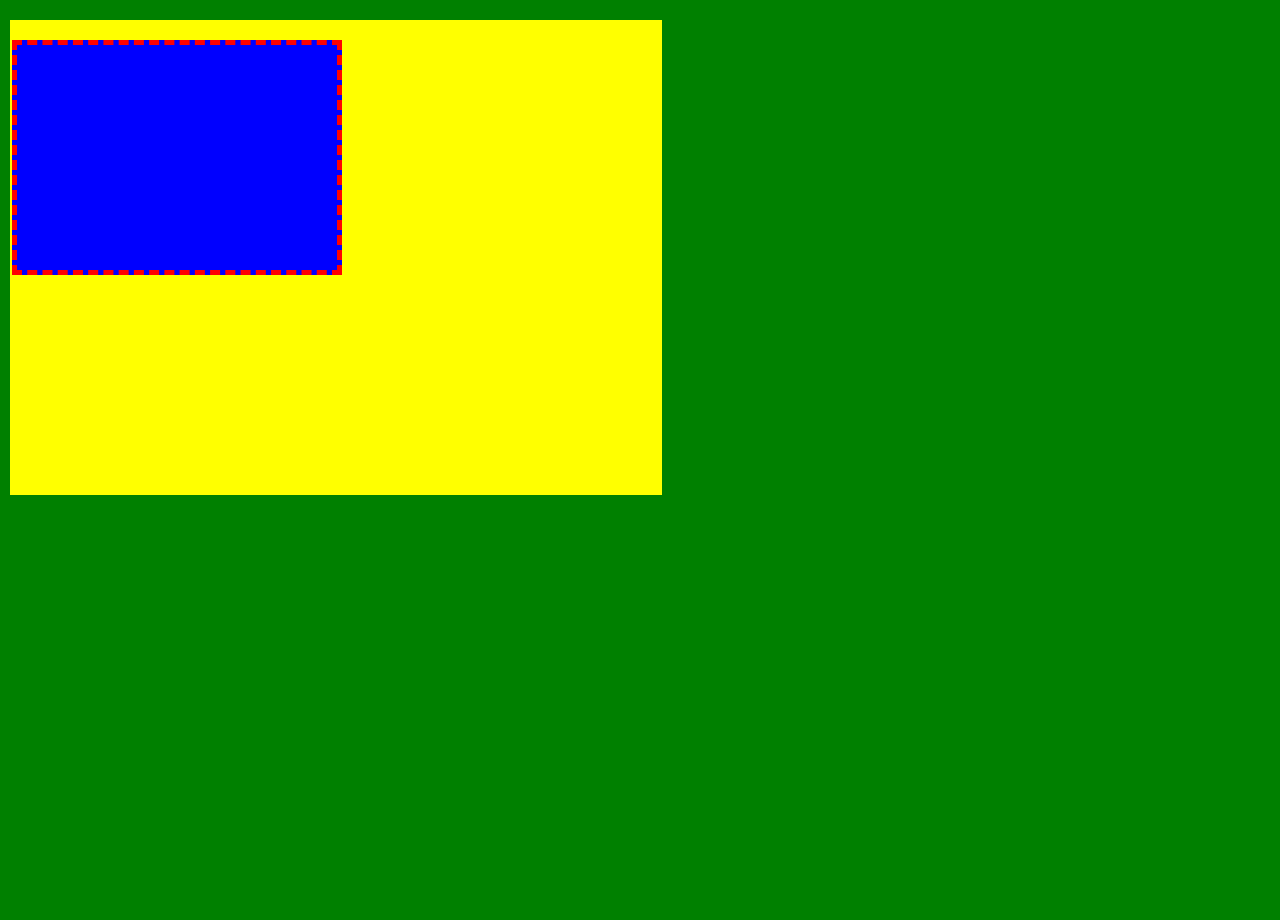
<file: index.html>
<!DOCTYPE html>
<html lang="en" dir="ltr">
  <head>
    <meta charset="utf-8" />
    <meta name="description" content="Welcome to my Kakao Clone" />
    <meta name="author" content="JHKim" />
    <link href="style.css" type="text/css" rel="stylesheet" />
    <title>This is mey title</title>
  </head>
  <body>
    <div class="box">
      <div class="inside-box" />
    </div>
  </body>
</html>
</file>
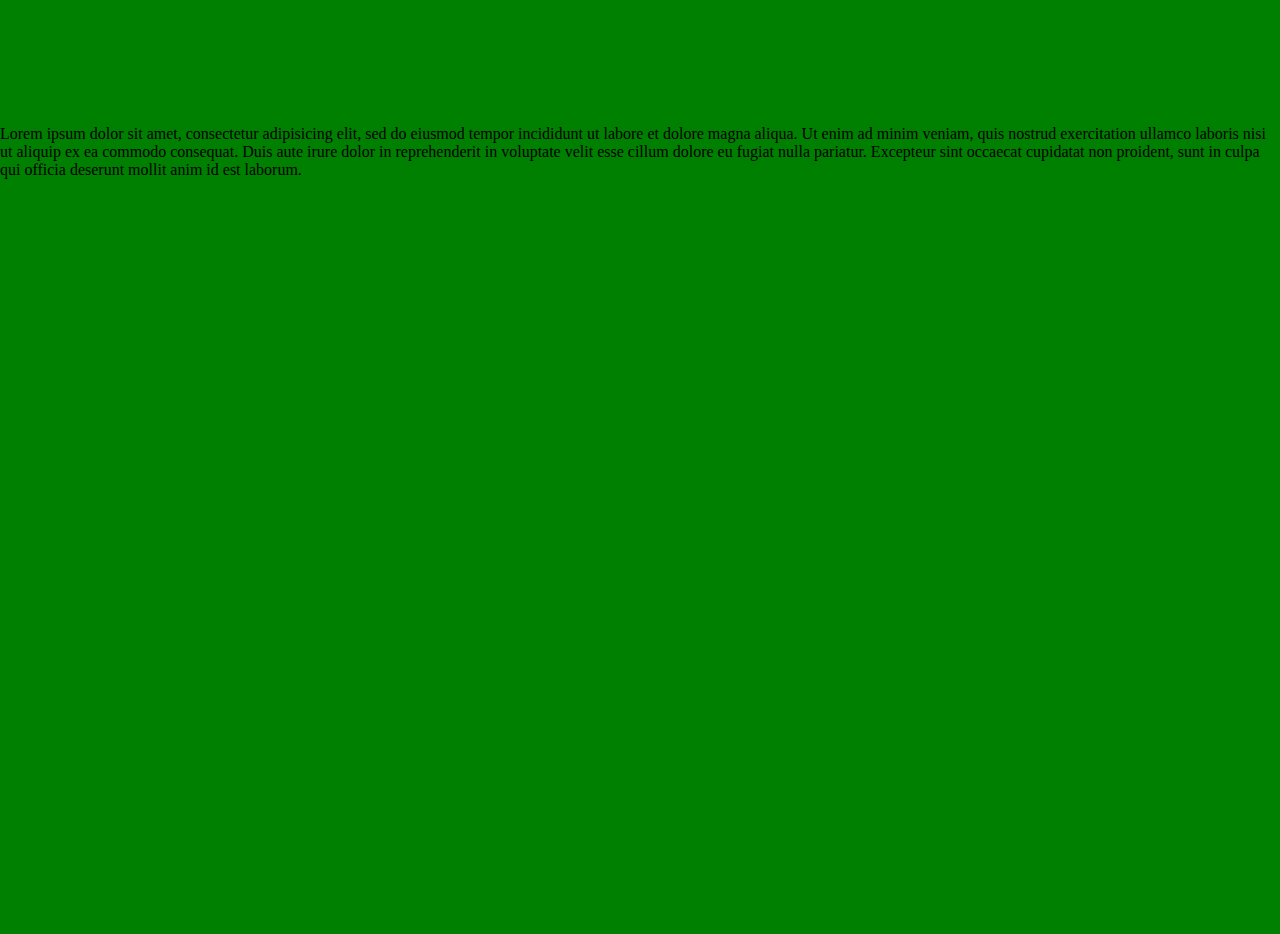
<file: contact-me.html>
<!DOCTYPE html>
<html lang="en" dir="ltr">
  <head>
    <meta charset="utf-8" />
    <link href="style.css" type="text/css" rel="stylesheet" />
    <title></title>
  </head>
  <body>
    <h1>Contact Me Title</h1>
    <p>
      Lorem ipsum dolor sit amet, consectetur adipisicing elit, sed do eiusmod
      tempor incididunt ut labore et dolore magna aliqua. Ut enim ad minim
      veniam, quis nostrud exercitation ullamco laboris nisi ut aliquip ex ea
      commodo consequat. Duis aute irure dolor in reprehenderit in voluptate
      velit esse cillum dolore eu fugiat nulla pariatur. Excepteur sint occaecat
      cupidatat non proident, sunt in culpa qui officia deserunt mollit anim id
      est laborum.
    </p>
  </body>
</html>
</file>
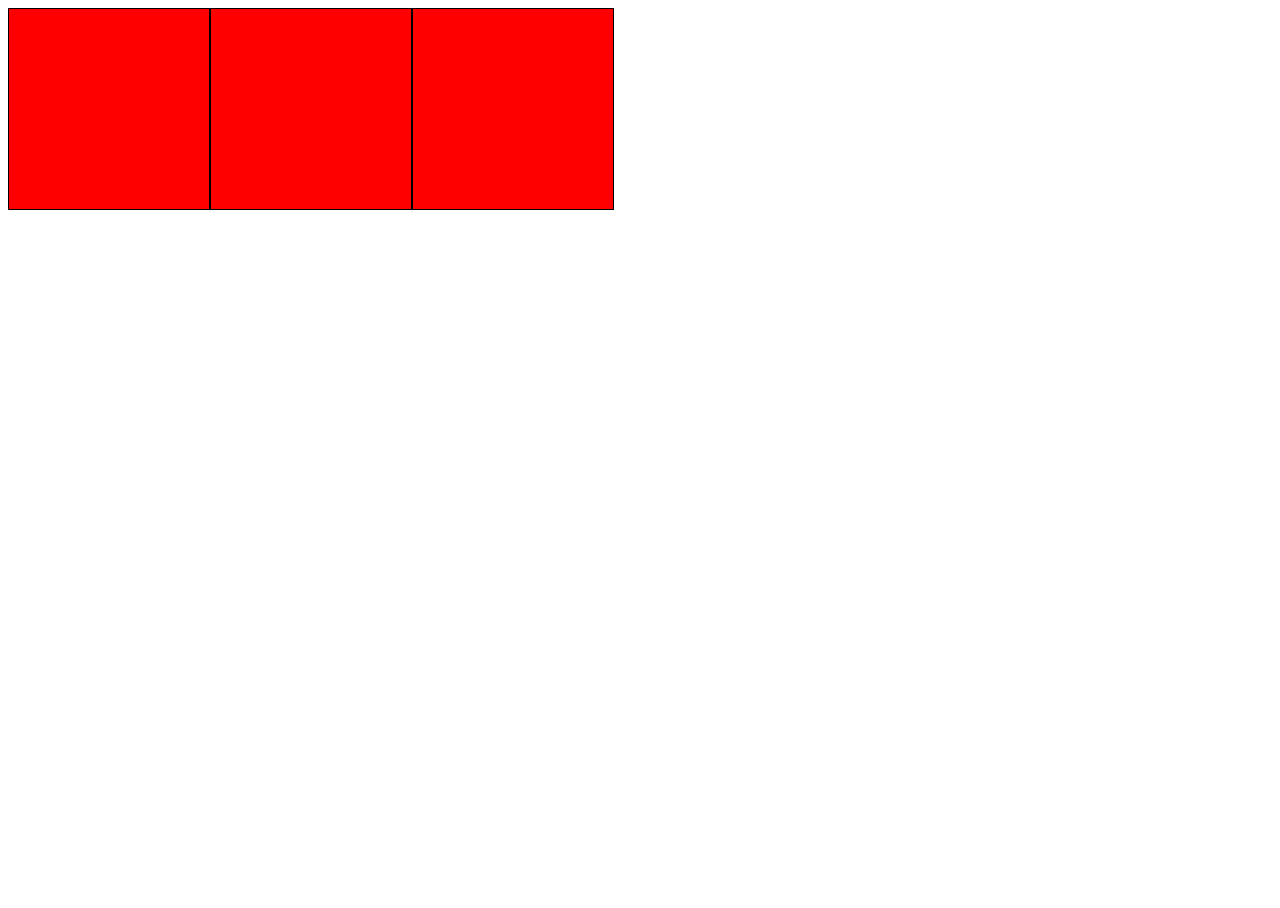
<file: flex.html>
<!DOCTYPE html>
<html lang="en" dir="ltr">
  <head>
    <meta charset="utf-8" />
    <title></title>
    <style media="screen">
      html,
      body {
        height: 100%;
      }
      .father {
        display: flex;
        justifiy-content: center;
      }
      .box {
        background-color: red;
        width: 200px;
        height: 200px;
        border: 1px solid black;
      }
    </style>
  </head>
  <body>
    <div class="father">
      <div class="box"></div>
      <div class="box"></div>
      <div class="box"></div>
    </div>
  </body>
</html>
</file>
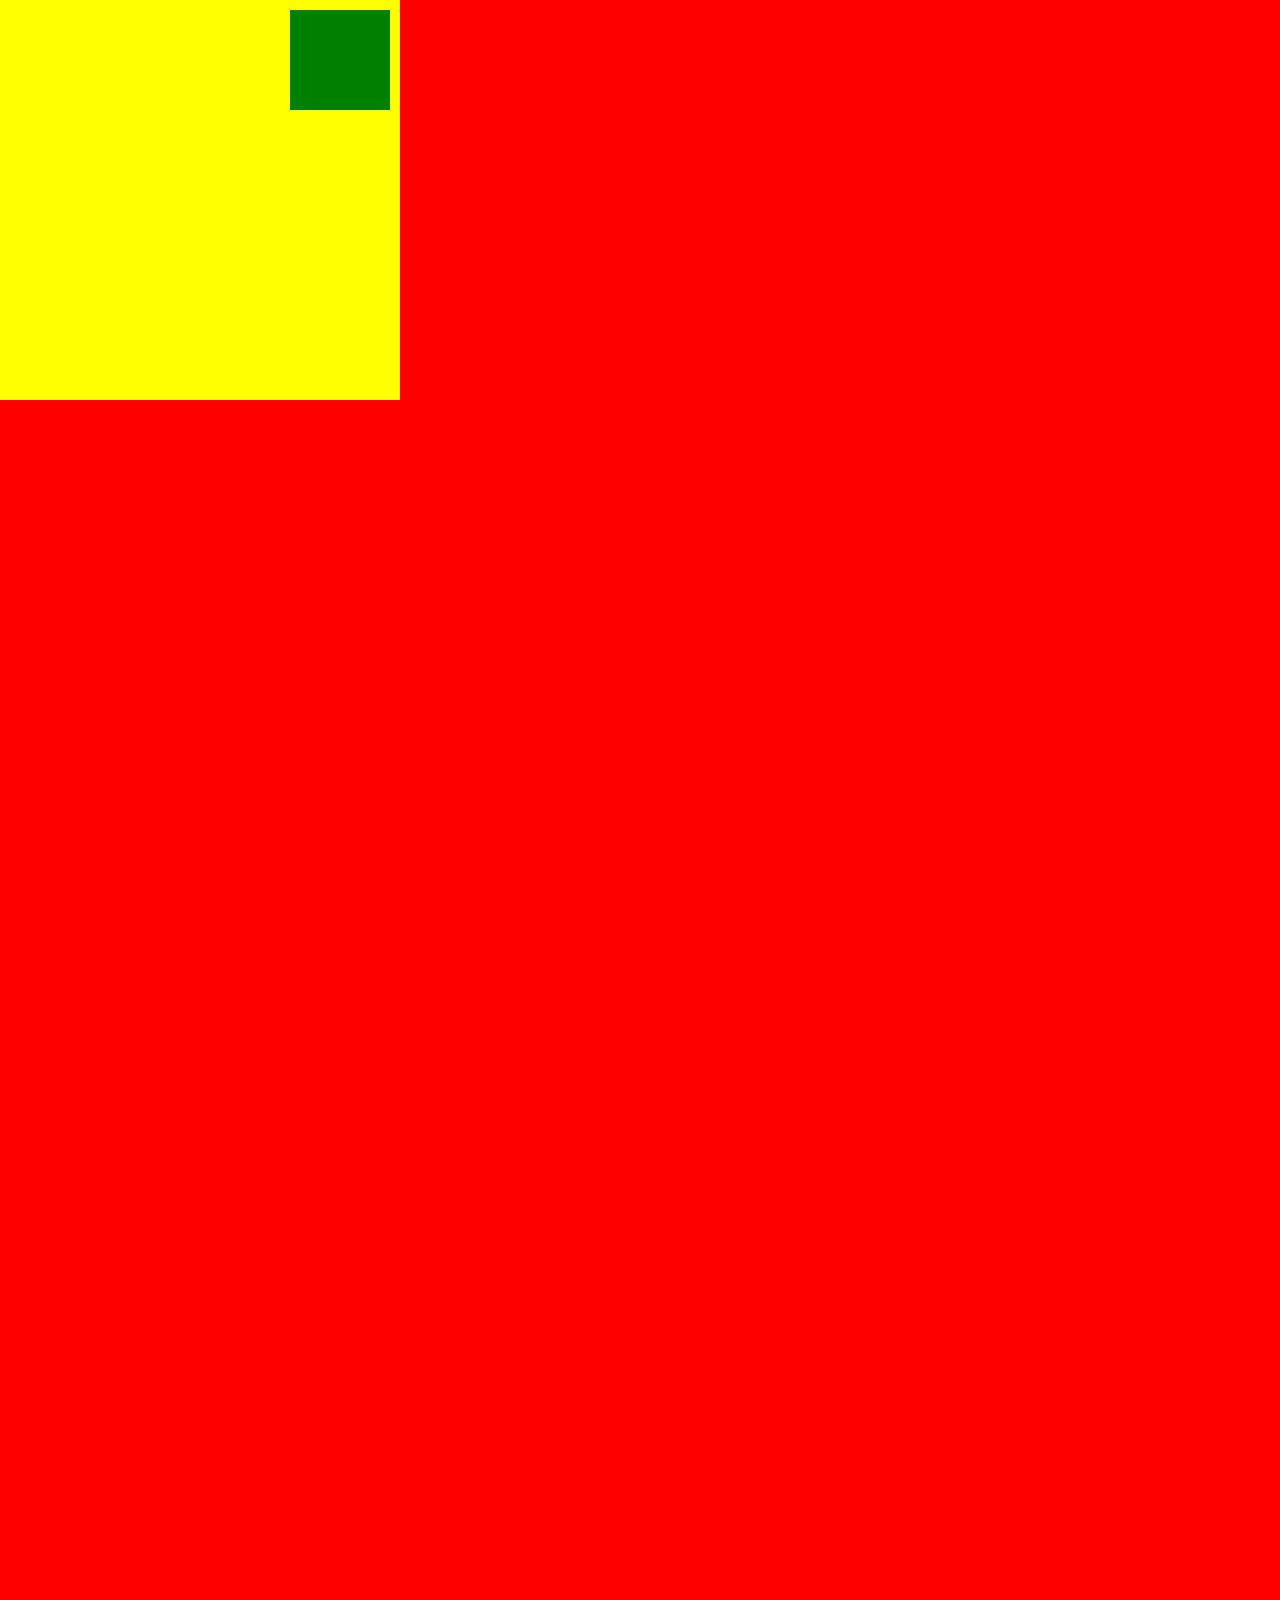
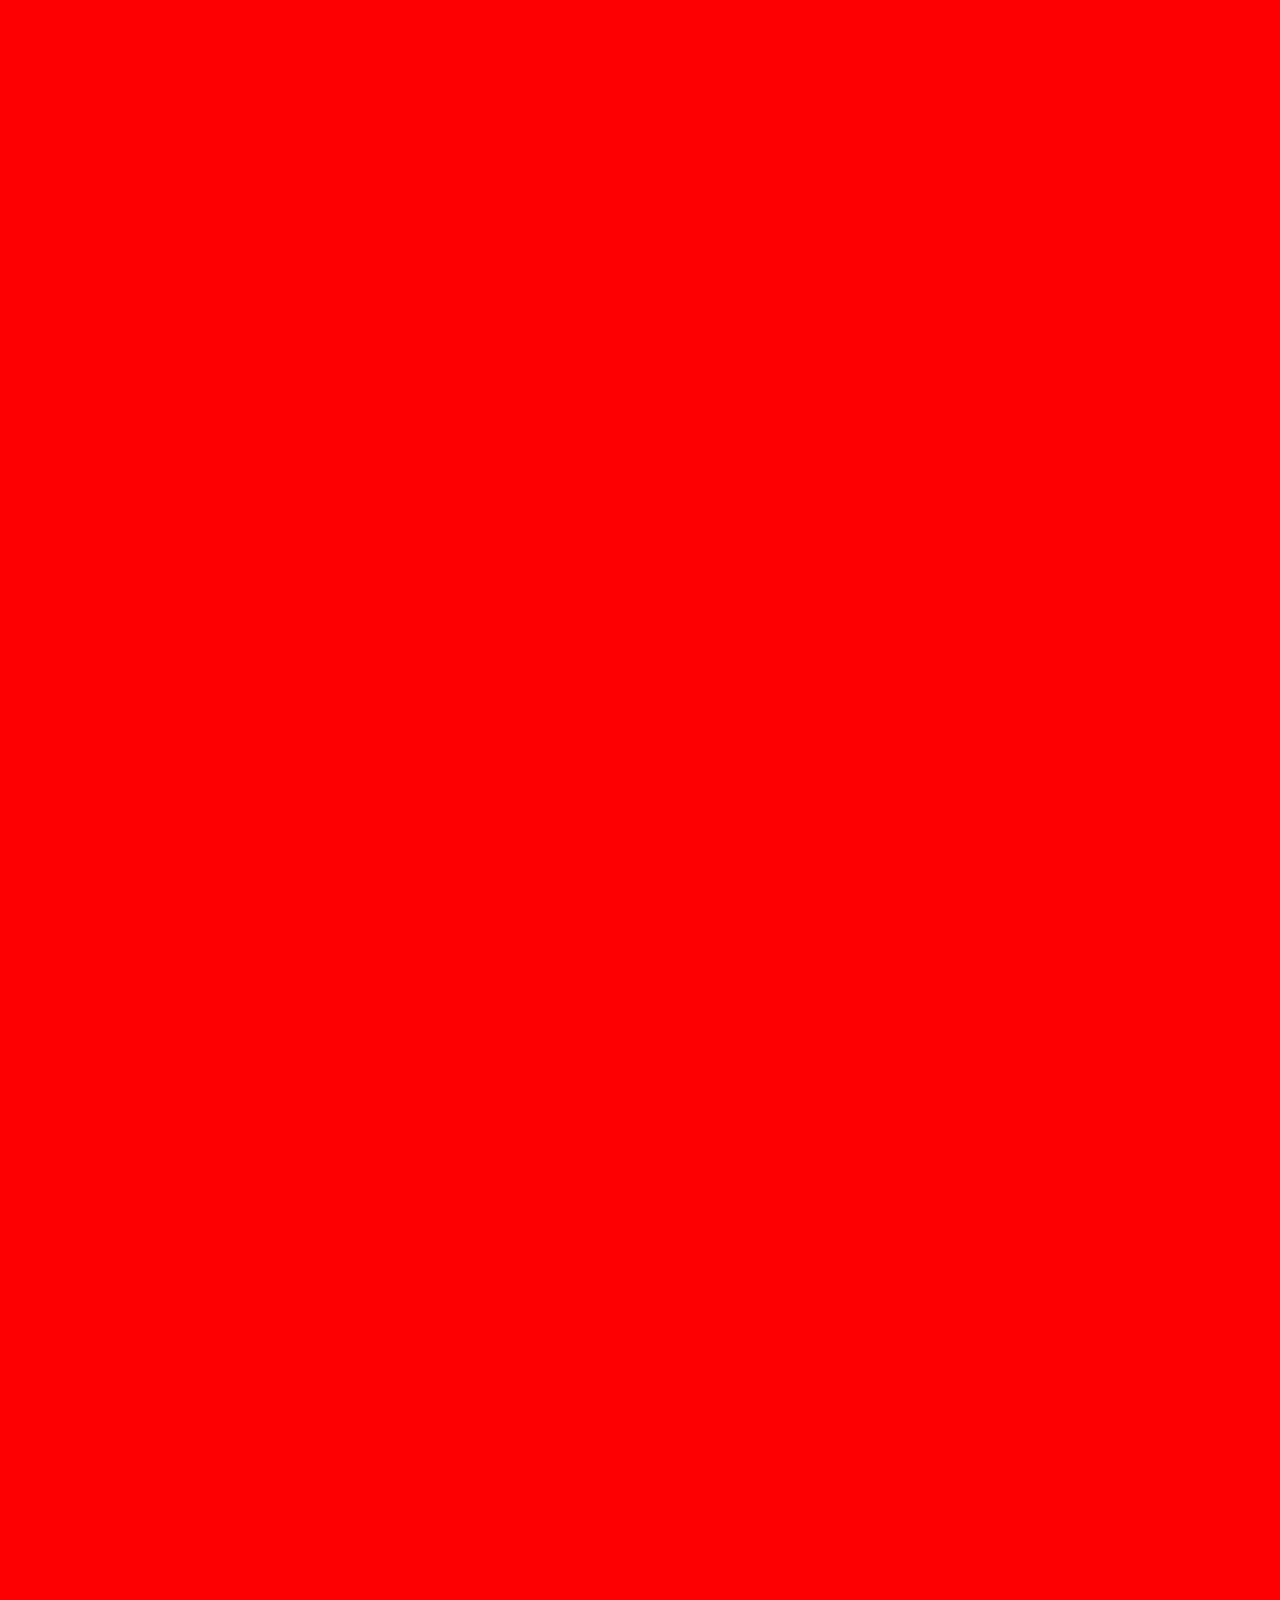
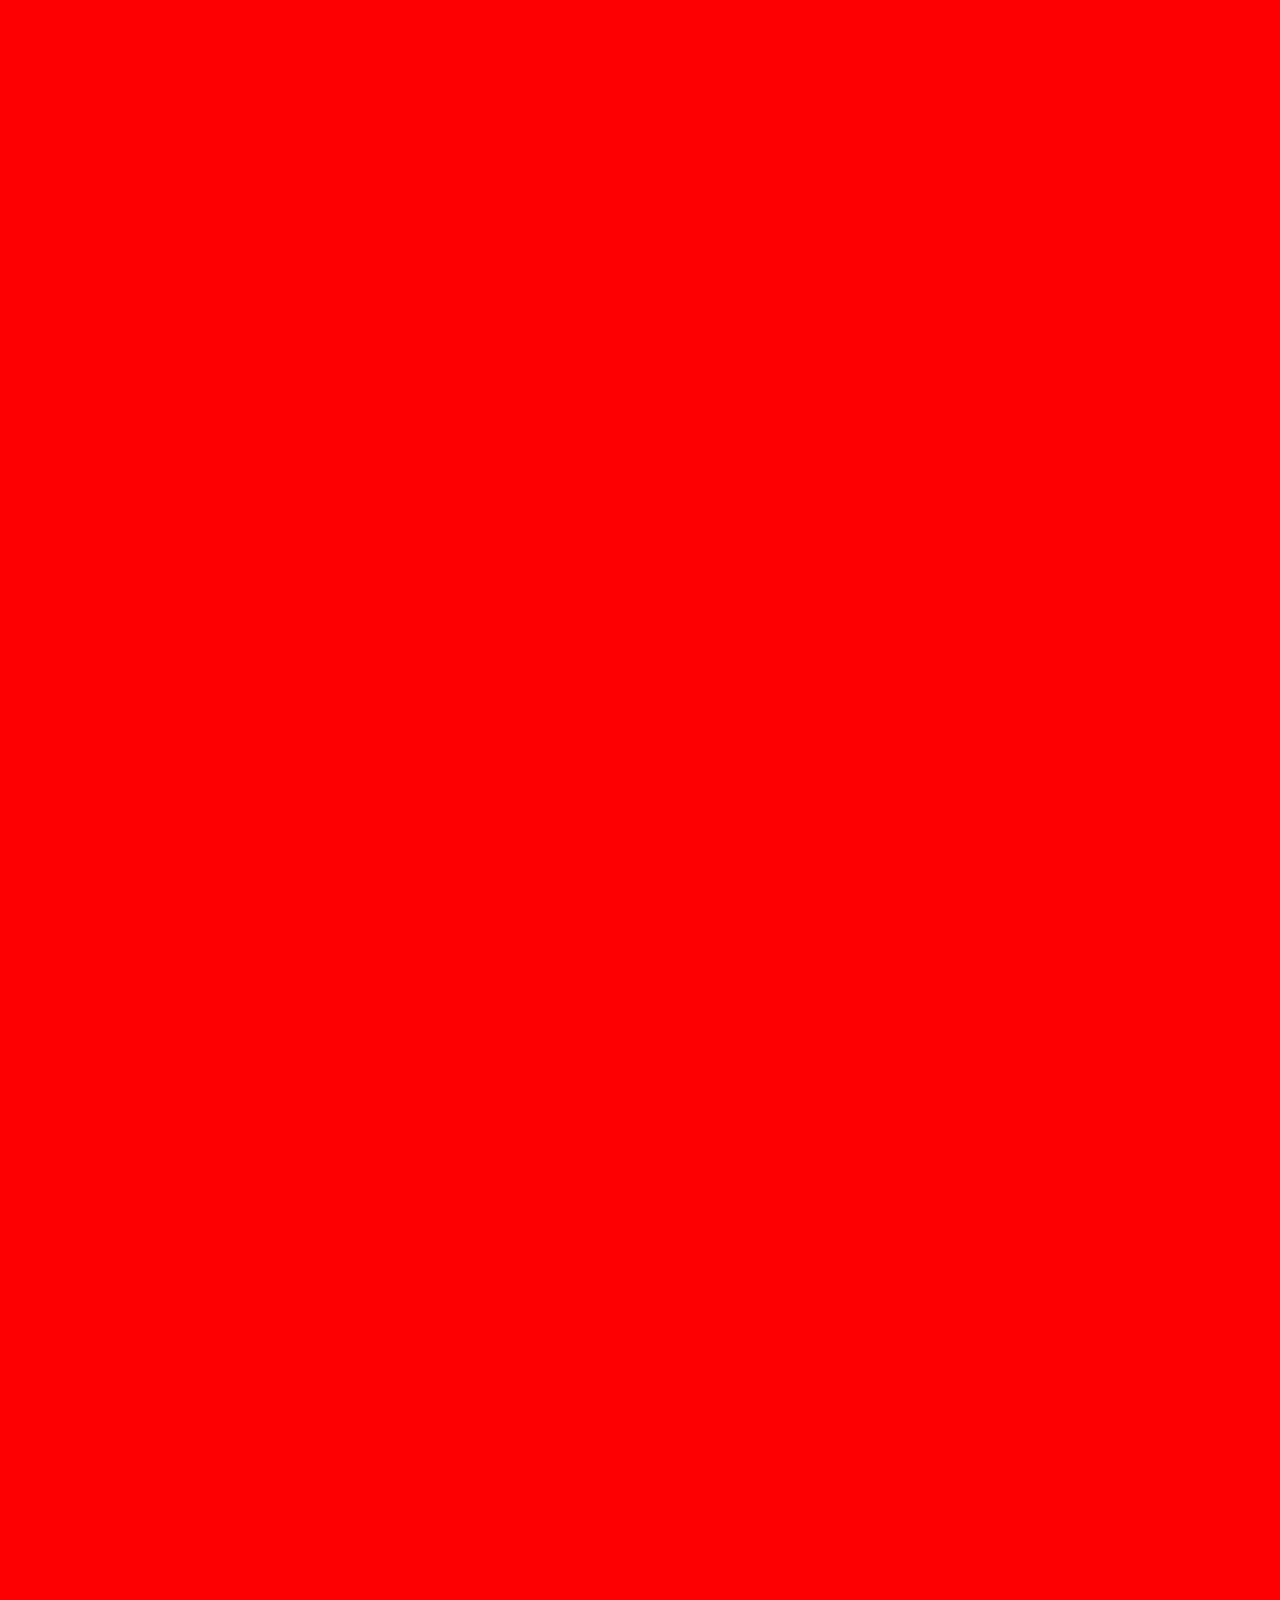
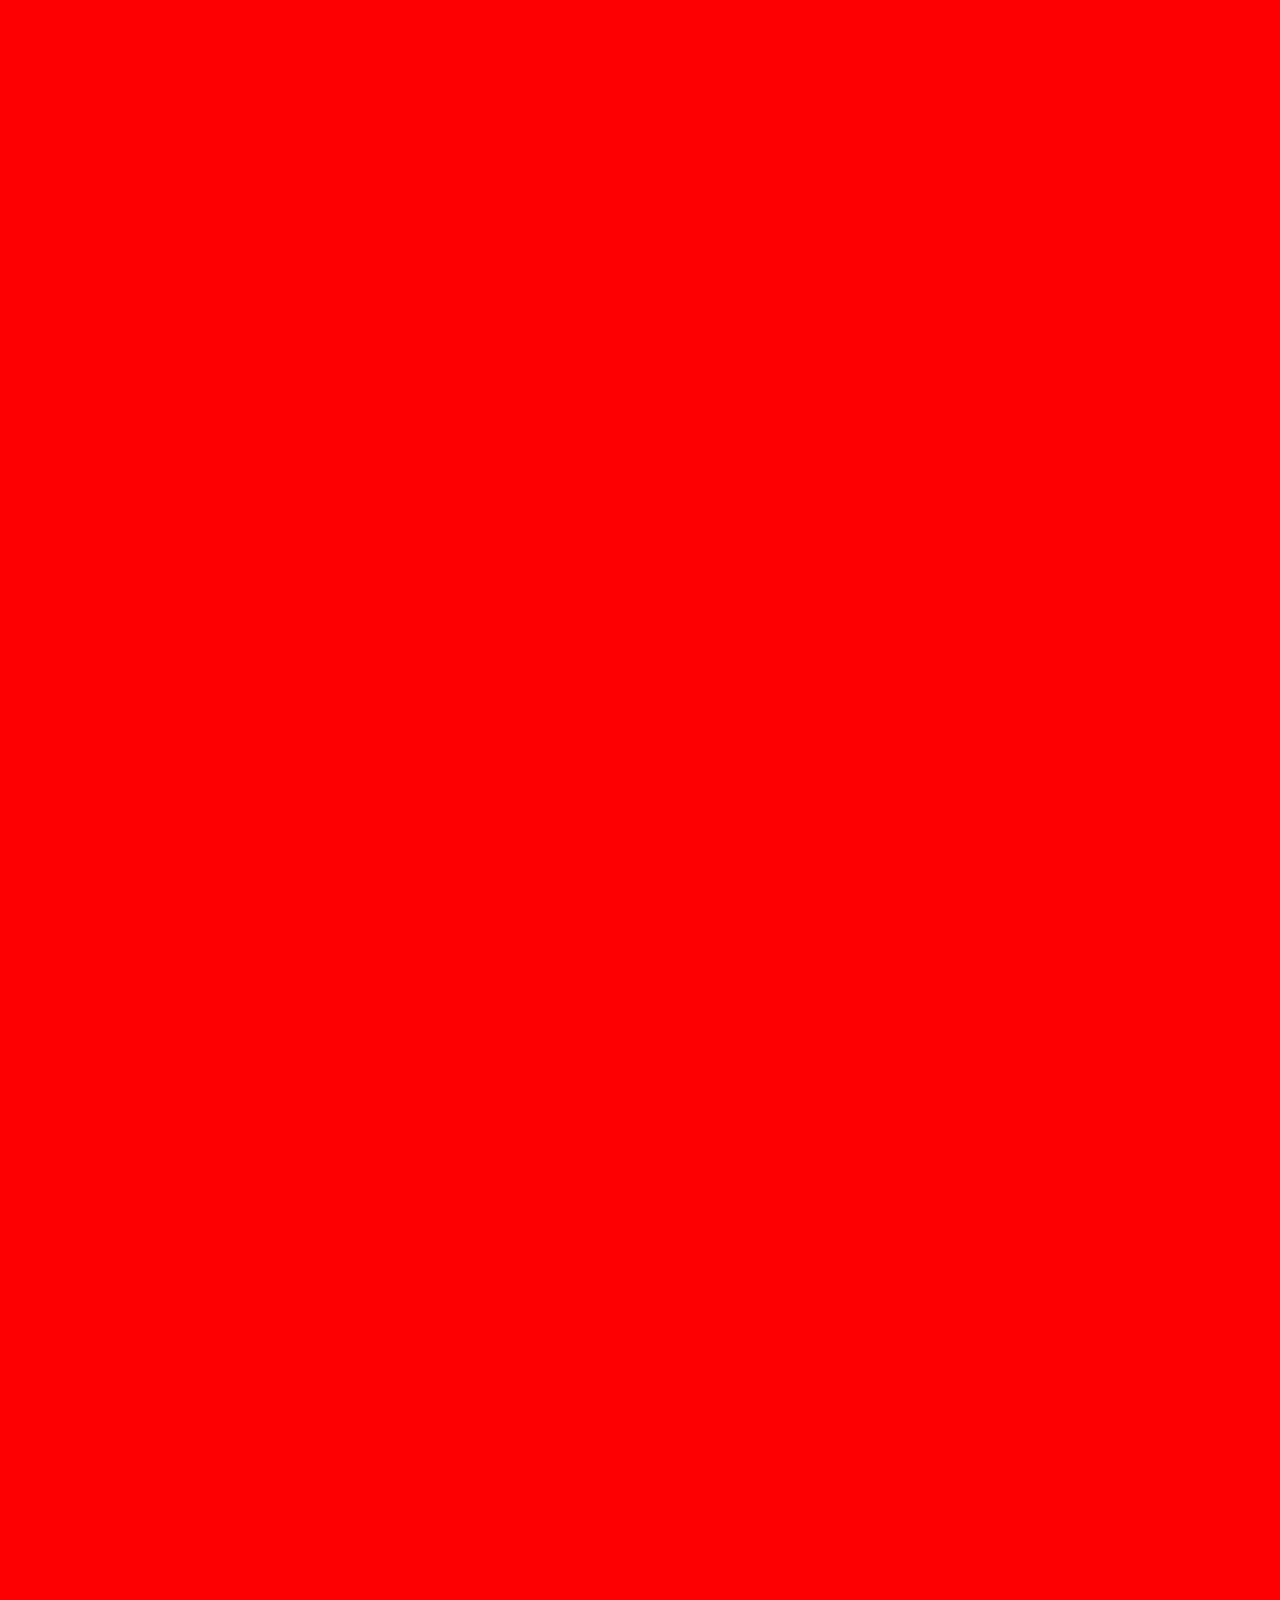
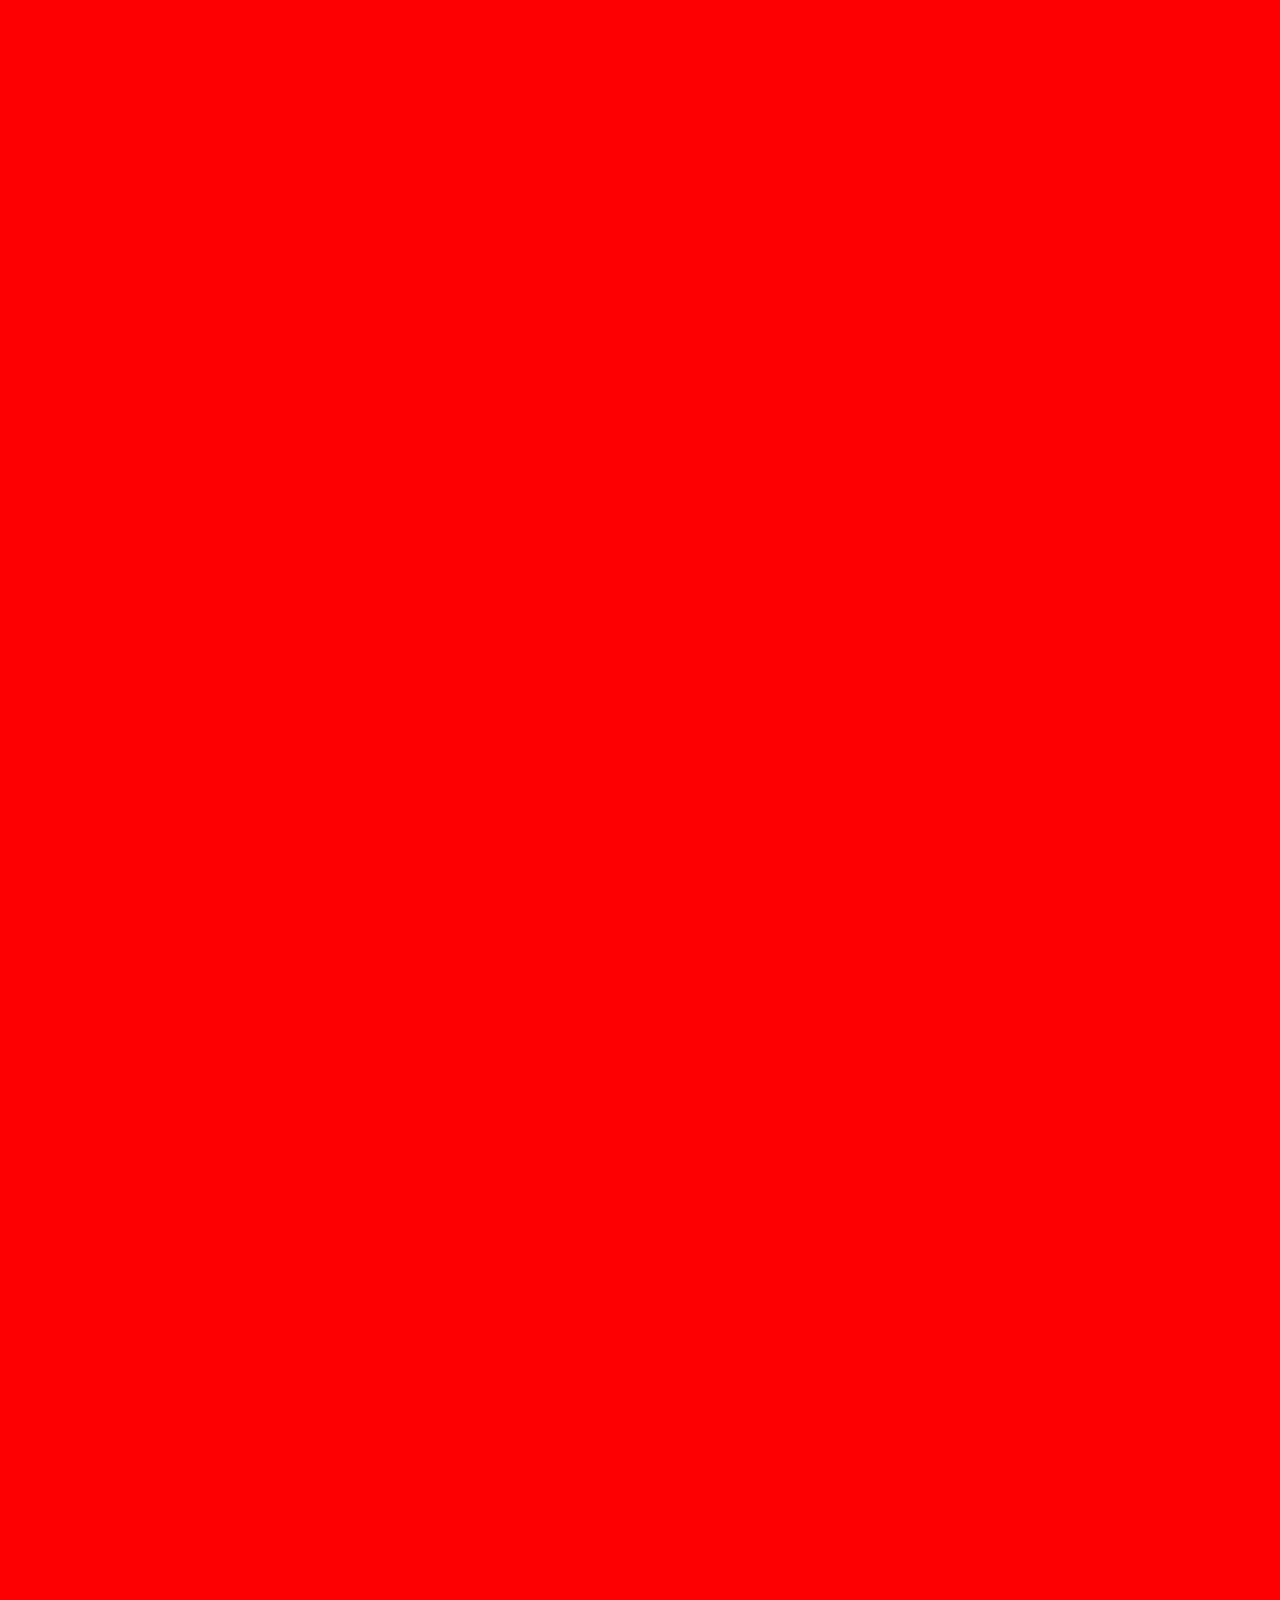
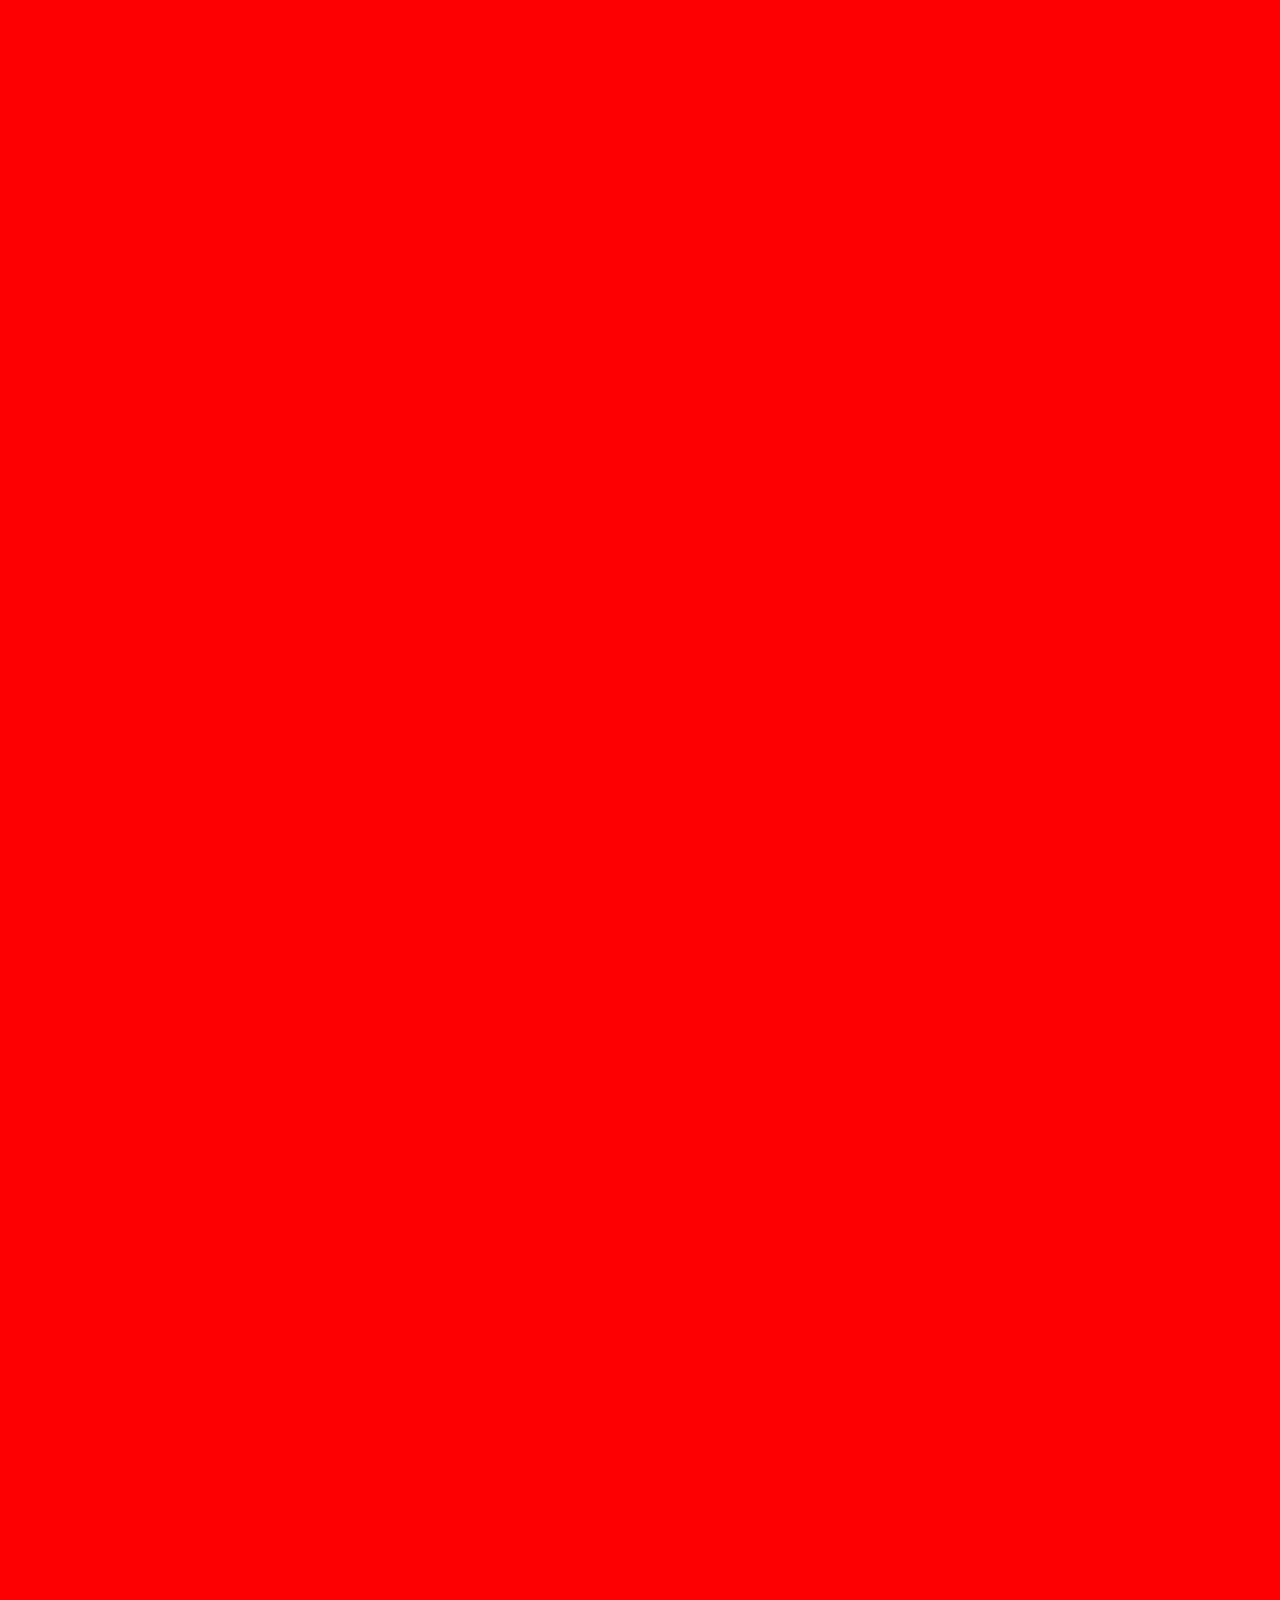
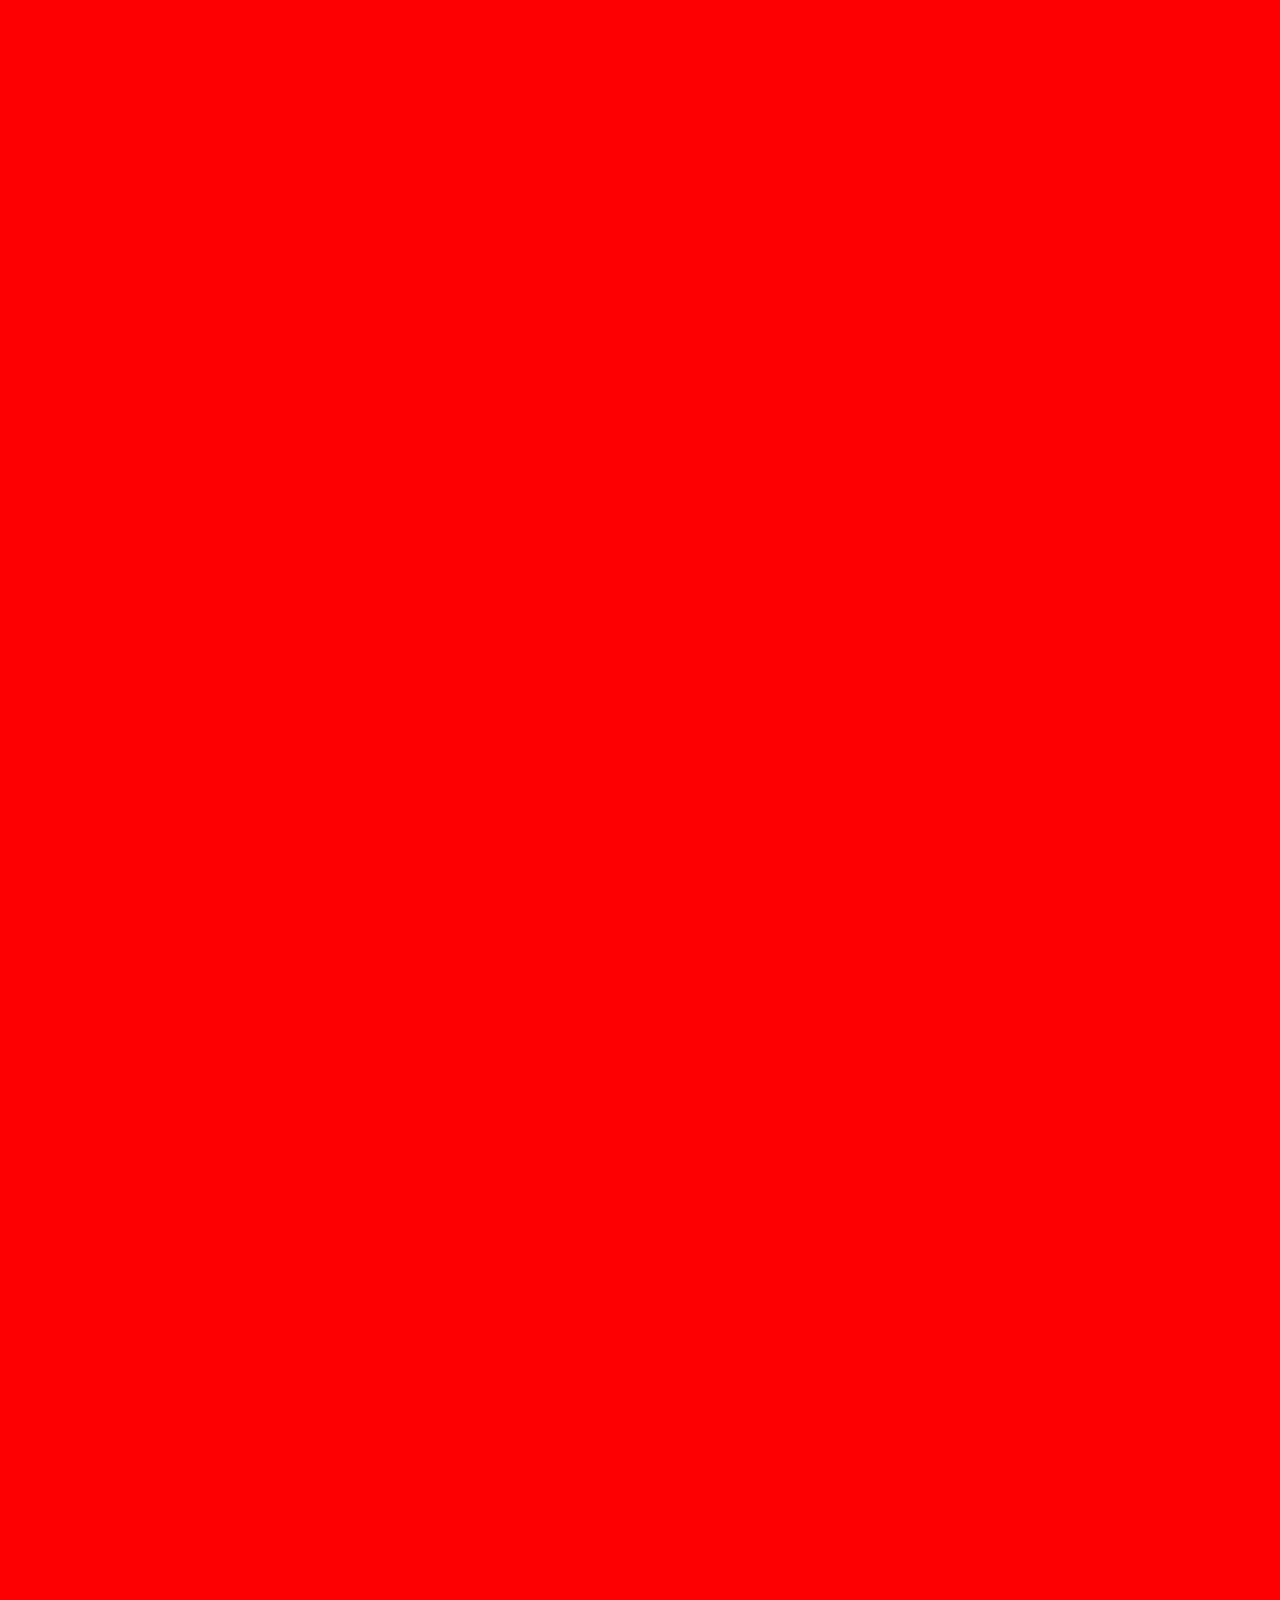
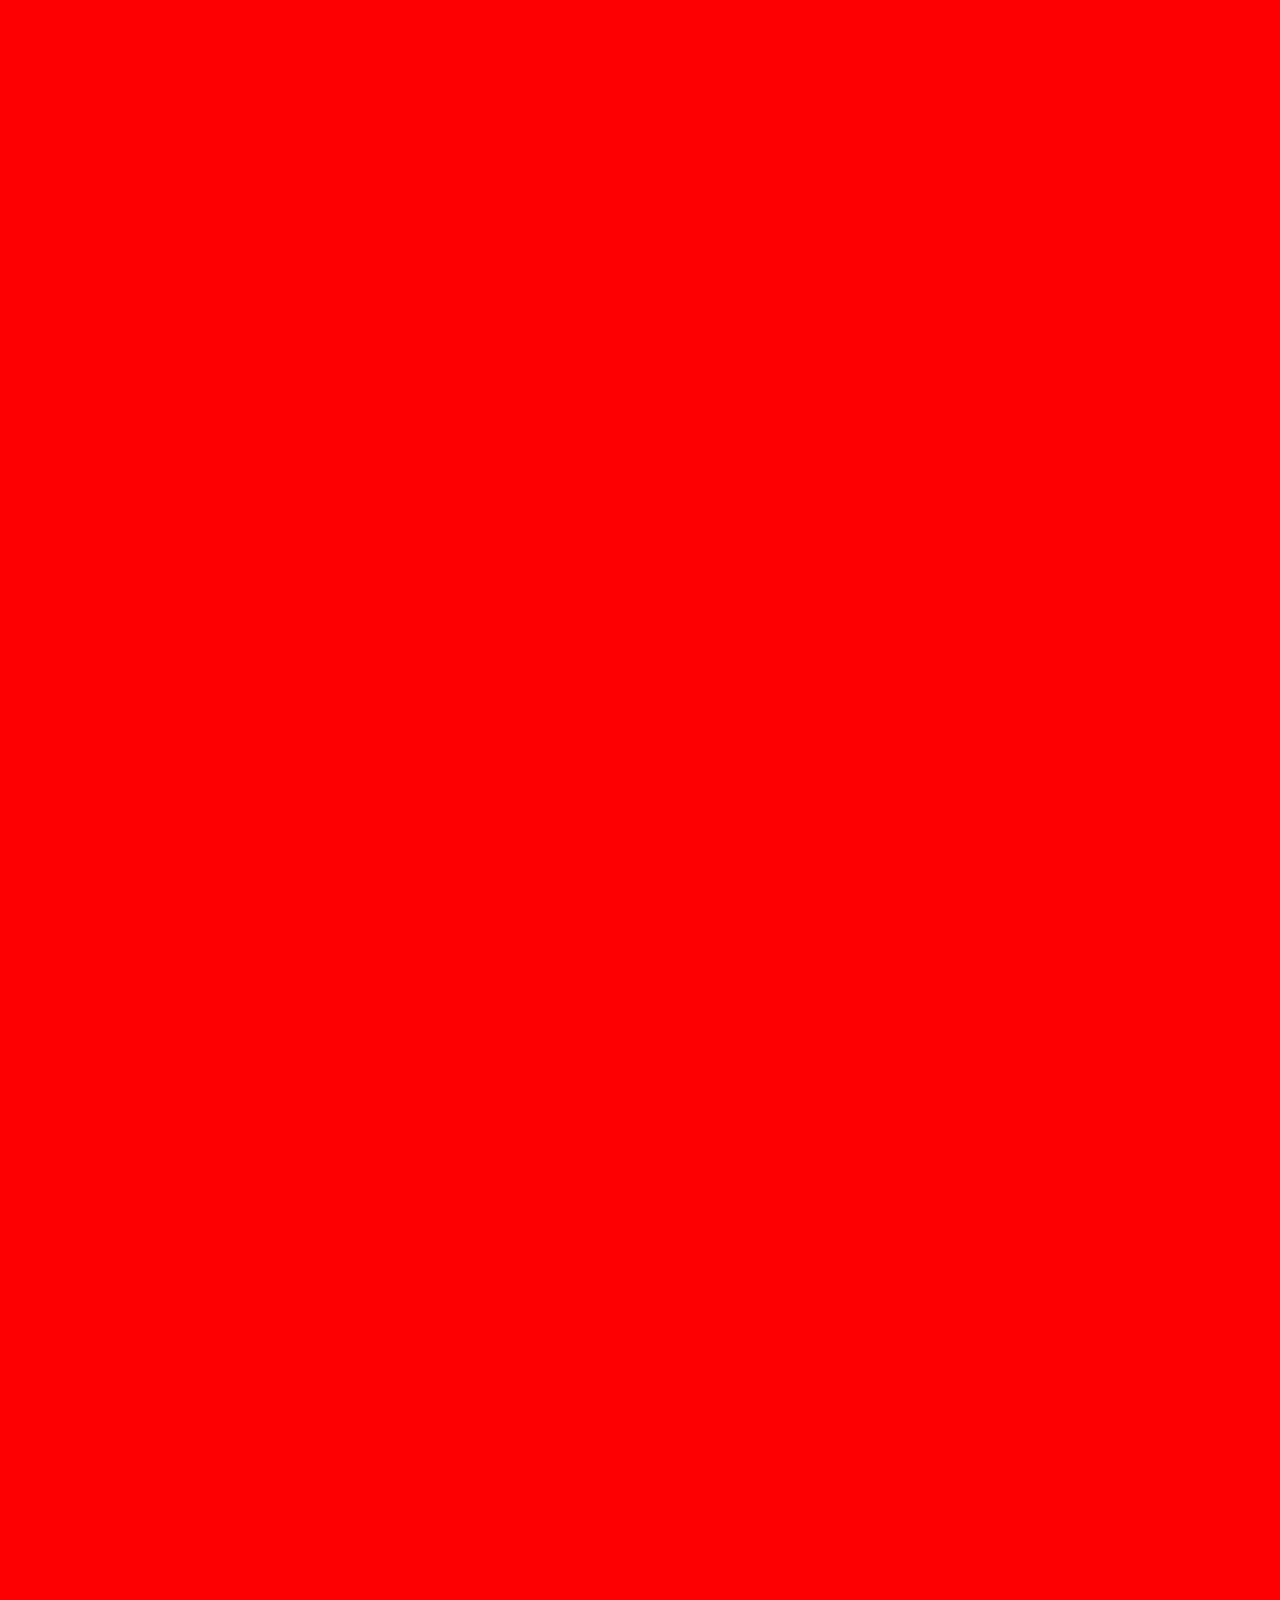
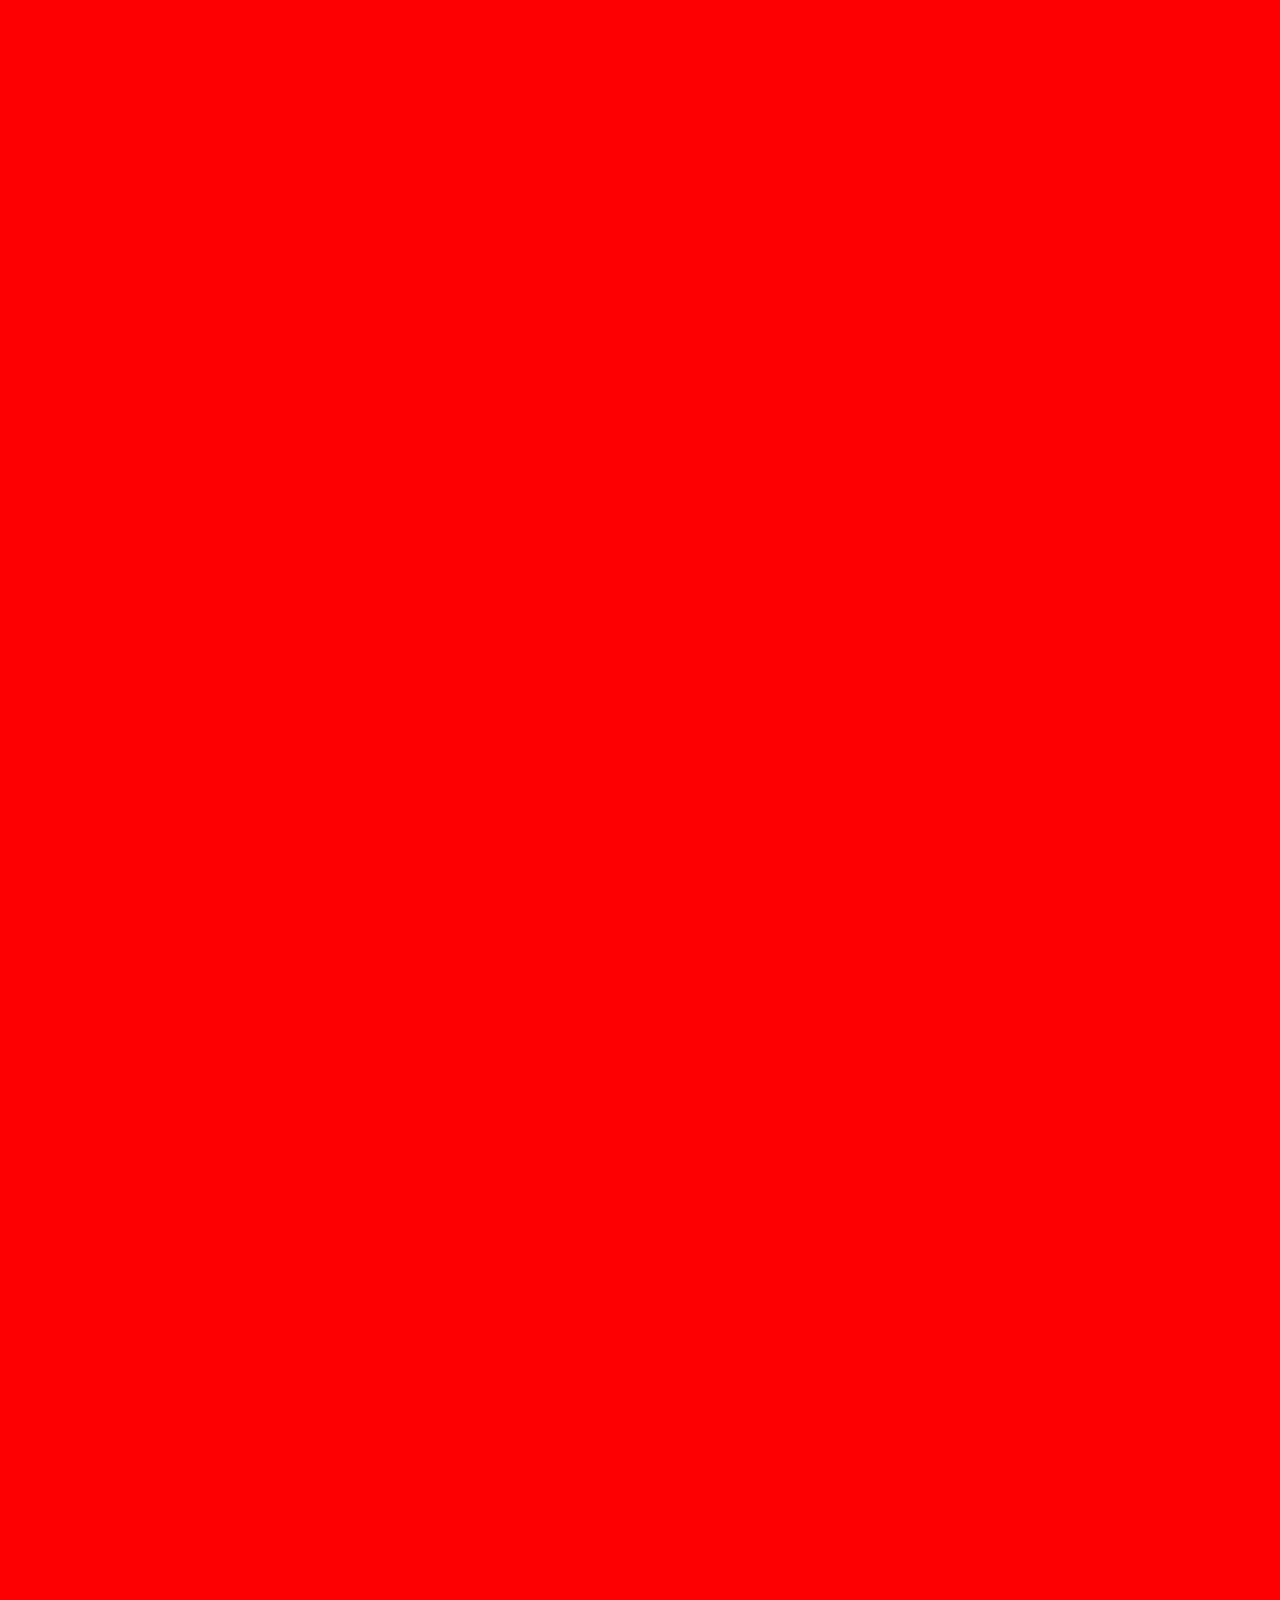
<file: position.html>
<!DOCTYPE html>
<html lang="en" dir="ltr">
  <head>
    <meta charset="utf-8" />
    <title></title>
    <style media="screen">
      body,
      html {
        height: 400%;
        margin: 0;
        padding: 0;
        background-color: red;
      }

      /* #boxOne {
        width: 300px;
        height: 300px;
        background-color: yellow;
        position: static;
      }

      #boxTwo {
        width: 100%;
        height: 300px;
        background-color: green;
        position: fixed;
        top: 50px;
        left: 30px;
      } */

      .abs-box {
        width: 400px;
        height: 400px;
        background-color: yellow;
        position: relative;
      }

      .abs-child {
        width: 100px;
        height: 100px;
        background-color: green;
        position: absolute;
        top: 10px;
        right: 10px;
      }
    </style>
  </head>
  <body>
    <div class="abs-box"><div class="abs-child"></div></div>
    <!--
      <div class="box">
        <div id="boxOne"></div>
        <div id="boxTwo"></div>
      </div>
    -->
  </body>
</html>
</file>
<file: style.css>
h1 {
  color: green;
  font-size: 50px;
}

body,
html {
  padding: 0;
  margin: 0;
  background-color: green;
  height: 100%;
}

.box {
  background-color: yellow;
  width: 50%;
  height: 50%;
  padding: 20px 10px 5px 2px;
  margin: 20px 10px;
}

.inside-box {
  background-color: blue;
  width: 50%;
  height: 50%;
  border: 5px dashed red;
  /* border-width: 5px;
  border-color: red;
  border-style: dashed; */
}
</file>
